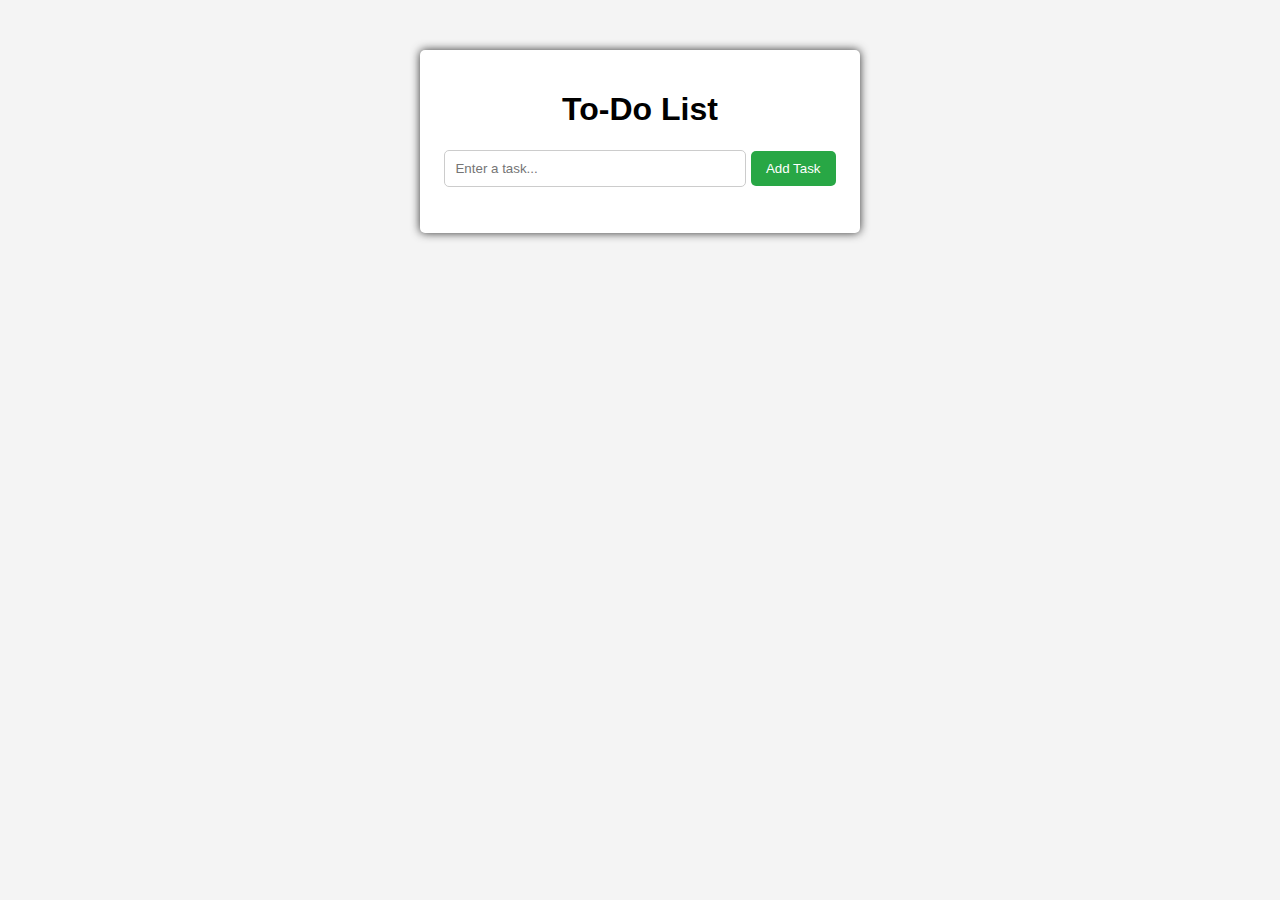
<file: Web_Assignment/To_Do_List/index.html>
<!DOCTYPE html>
<html lang="en">
<head>
    <meta charset="UTF-8">
    <meta name="viewport" content="width=device-width, initial-scale=1.0">
    <title>To-Do List</title>
    <link rel="stylesheet" href="styles.css">
</head>
<body>
    <div class="container">
        <h1>To-Do List</h1>
        <input type="text" id="taskInput" placeholder="Enter a task...">
        <button id="addTaskBtn">Add Task</button>
        <ul id="taskList"></ul>
    </div>
    <script src="script.js"></script>
</body>
</html>
</file>
<file: Web_Assignment/To_Do_List/styles.css>
body {
    font-family: Arial, sans-serif;
    background-color: #f4f4f4;
    text-align: center;
    margin: 50px;
}

.container {
    background: white;
    padding: 20px;
    max-width: 400px;
    margin: auto;
    box-shadow: 0px 0px 10px rgba(0, 0, 0, 0.8);
    border-radius: 5px;
}

input {
    width: 70%;
    padding: 10px;
    margin-bottom: 10px;
    border: 1px solid #ccc;
    border-radius: 5px;
}

button {
    padding: 10px 15px;
    border: none;
    background: #28a745;
    color: white;
    cursor: pointer;
    border-radius: 5px;
}

button:hover {
    background: #218838;
}

ul {
    list-style-type: none;
    padding: 0;
}

.task-item {
    display: flex;
    justify-content: space-between;
    background: #fff;
    padding: 10px;
    border-bottom: 1px solid #ccc;
}

.remove-btn {
    background: #dc3545;
    color: white;
    border: none;
    padding: 5px 10px;
    cursor: pointer;
    border-radius: 5px;
}

.remove-btn:hover {
    background: #c82333;
}
</file>
